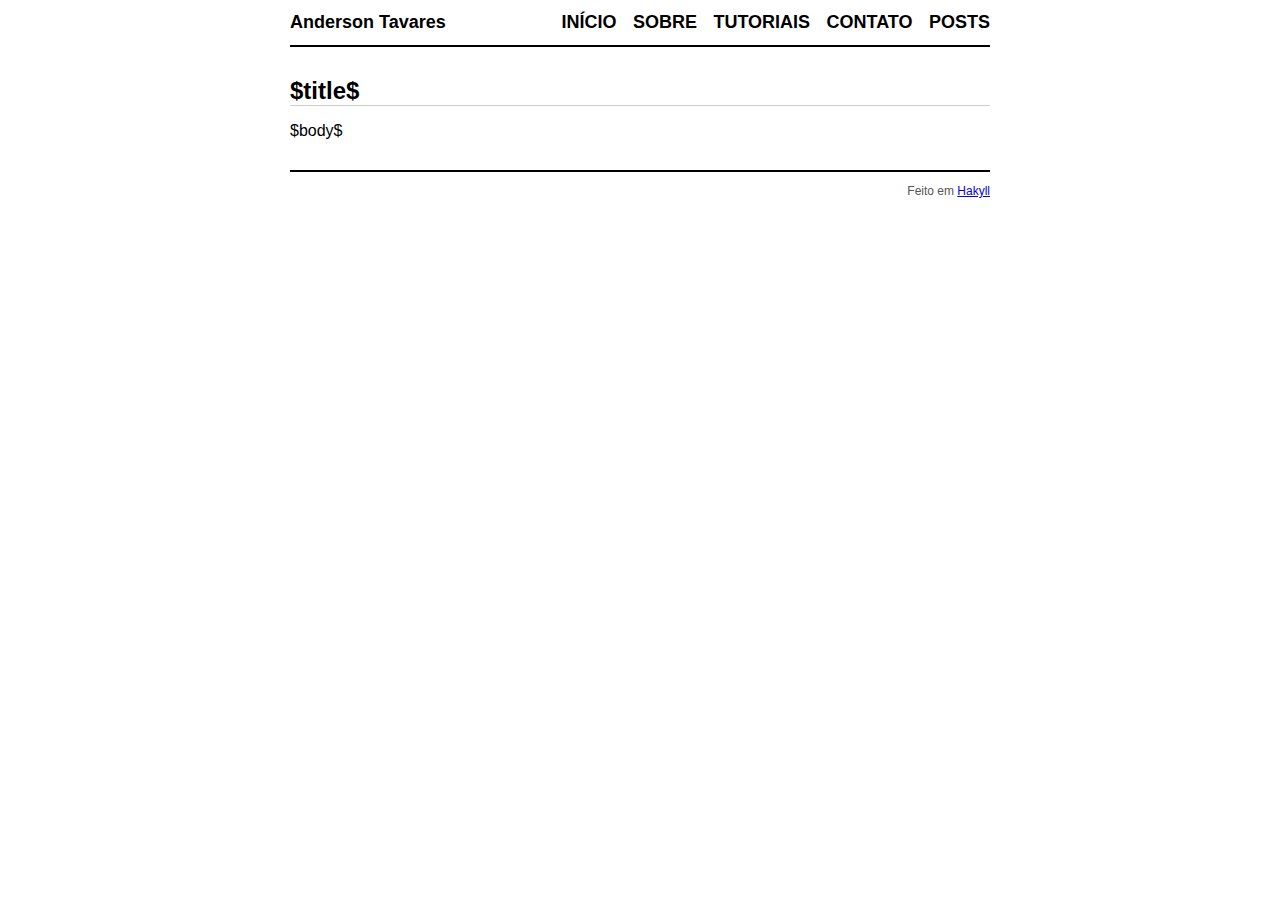
<file: templates/default.html>
<?xml version="1.0" encoding="UTF-8"?>
<!DOCTYPE html PUBLIC "-//W3C//DTD XHTML 1.0 Strict//EN"
"http://www.w3.org/TR/xhtml1/DTD/xhtml1-strict.dtd">
<html xmlns="http://www.w3.org/1999/xhtml" xml:lang="en" lang="en">
    <head>
        <meta http-equiv="Content-Type" content="text/html; charset=UTF-8" />
        <title>My Hakyll Blog - $title$</title>
        <link rel="stylesheet" type="text/css" href="/css/default.css" />
	<link rel="stylesheet" type="text/css" href="/css/syntax.css" />
    </head>
    <body>
        <div id="header">
            <div id="logo">
                <a href="/">Anderson Tavares</a>
            </div>
            <div id="navigation">
                <a href="/">Início</a>
                <a href="/about.html">Sobre</a>
                <a href="/tutoriais.html">Tutoriais</a>
                <a href="/contact.html">Contato</a>
                <a href="/archive.html">Posts</a>
            </div>
        </div>

        <div id="content">
            <h1>$title$</h1>

            $body$
        </div>
        <div id="footer">
            Feito em 
            <a href="http://jaspervdj.be/hakyll">Hakyll</a>
        </div>
    </body>
</html>
</file>
<file: css/default.css>
body {
    color: black;
    font-size: 16px;
    margin: 0px auto 0px auto;
    width: 700px;
    font-family: Sans-serif;
}

div#header {
    border-bottom: 2px solid black;
    margin-bottom: 30px;
    padding: 12px 0px 12px 0px;
}

div#logo a {
    color: black;
    float: left;
    font-size: 18px;
    font-weight: bold;
    text-decoration: none;
}

div#header #navigation {
    text-align: right;
}

div#header #navigation a {
    color: black;
    font-size: 18px;
    font-weight: bold;
    margin-left: 12px;
    text-decoration: none;
    text-transform: uppercase;
}

div#footer {
    border-top: solid 2px black;
    color: #555;
    font-size: 12px;
    margin-top: 30px;
    padding: 12px 0px 12px 0px;
    text-align: right;
}

h1, h2, h3
{
    border-bottom: 1px solid rgb(204, 204, 204);
}

h1 {
    font-size: 24px;
}

h2 {
    font-size: 20px;
}

div.info {
    color: #555;
    font-size: 14px;
    font-style: italic;
}

.linkesquerdo
{
    float:left;
}
.linkdireito
{
    float:right;
    
}
.linkcentral
{
    text-align: center;
    float:center;
}
.tutlinks
{
    text-align: center;
    min-height: 2em;
}
</file>
<file: css/syntax.css>
/* Generated by pandoc. */
table.sourceCode, tr.sourceCode, td.lineNumbers, td.sourceCode, table.sourceCode pre
   { margin: 0; padding: 0; border: 0; vertical-align: baseline; border: none;}
td.lineNumbers { border-right: 1px solid #AAAAAA; text-align: right; color: #AAAAAA; padding-right: 5px; padding-left: 5px; }
td.sourceCode { padding-left: 5px; }
.sourceCode span.kw { color: #007020; font-weight: bold; }
.sourceCode span.dt { color: #902000; }
.sourceCode span.dv { color: #40a070; }
.sourceCode span.bn { color: #40a070; }
.sourceCode span.fl { color: #40a070; }
.sourceCode span.ch { color: #4070a0; }
.sourceCode span.st { color: #4070a0; }
.sourceCode span.co { color: #60a0b0; font-style: italic; }
.sourceCode span.ot { color: #007020; }
.sourceCode span.al { color: red; font-weight: bold; }
.sourceCode span.fu { color: #06287e; }
.sourceCode span.re { }
.sourceCode span.er { color: red; font-weight: bold; }
.sourceCode{ background: #F0F0F0; tab-size:4;
	-moz-tab-size: 4;
	-o-tab-size:  4;
  white-space: pre-wrap;}
p code{background:#F0F0F0;}
</file>
